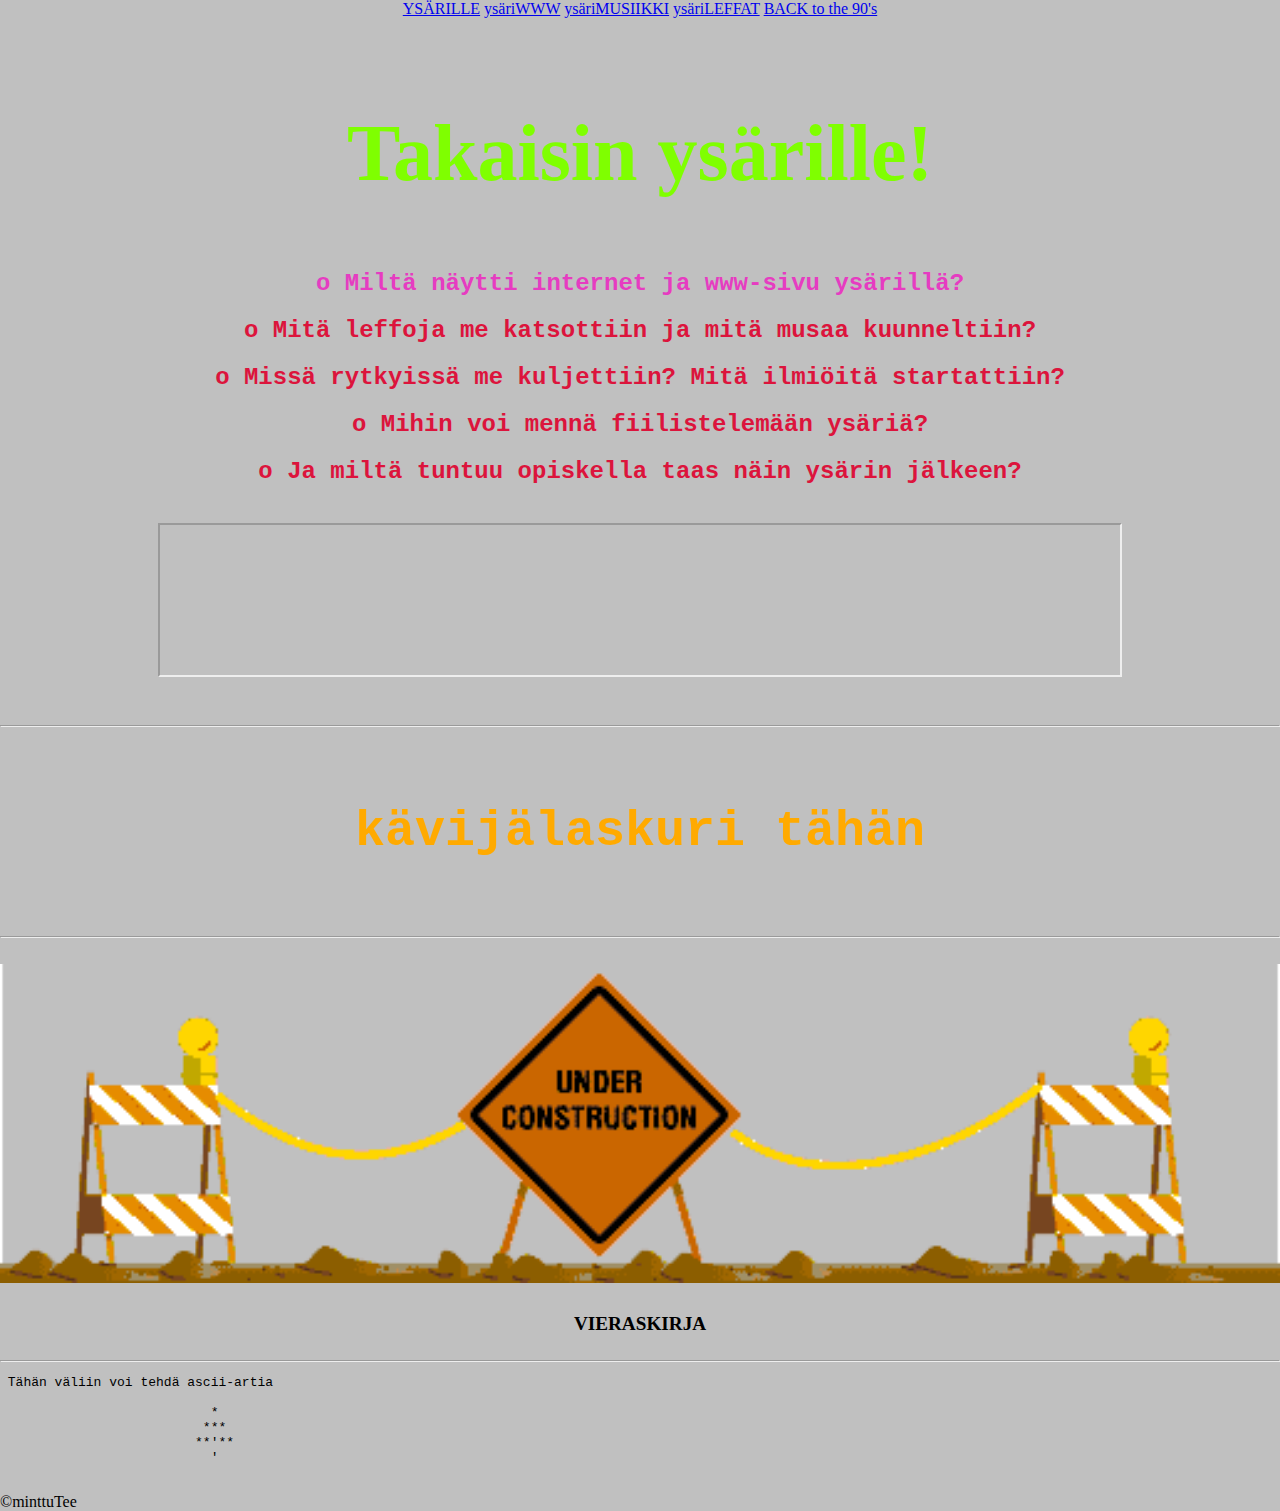
<file: index.html>
<!DOCTYPE html>
<html lang="fi">
    <head>
        <!-- koodisto -->
        <meta charset="utf-8">
        <meta name="author" content="minttuTee">
        <meta name="description" content="Musiikkia, leffoja, teemoja, opiskelua ysärihenkeen">
        <!-- skaalaa sivun eri resoluutioisille päätelaitteille-->
        <meta name="viewport" content="width=device-width, initial scale=1.0">
        <title>Ysäri</title>
        <!--linkki ulkoiseen tyylitiedostoon-->
        <link href="styles.css" rel="stylesheet">
        </head>
    <body class="keskitys" ></body>

        <main>
            
        <nav>
           <a href="index.html" class="sivulla">YSÄRILLE</a>
           <a href="90sWWW.html">ysäriWWW</a>
           <a href="90sMUSIIKKI.html">ysäriMUSIIKKI</a>
           <a href="90sLEFFAT.html">ysäriLEFFAT</a>
           <a href="BTT90s.html">BACK to the 90's</a>
        </nav>
<br><br>
        <h1>Takaisin ysärille!</h1> 
        <br>
        <h2 style="color:rgb(230, 60, 193)" class="keskitys" >
            o	Miltä näytti internet ja www-sivu ysärillä?
            </h2>
        <h2>o	Mitä leffoja me katsottiin ja mitä musaa kuunneltiin?</h2>
        <h2>o	Missä rytkyissä me kuljettiin? Mitä ilmiöitä startattiin?</h2>
        <h2>o	Mihin voi mennä fiilistelemään ysäriä?</h2>
        <h2>o	Ja miltä tuntuu opiskella taas näin ysärin jälkeen?</h2>
<br>
            <iframe src="https://matkallatutkintoon.blogspot.com/" title="opiskelublogi" width="75%">
            </iframe> 
             <br>
             <br>
             <br>
             <hr>
             <br>               
        <h3> kävijä&shy;laskuri tähän </h3>
            <br>
            <hr>
            <br>
            <img src="Images/underconstruction1.gif" alt="under construction" width="100%">
        <h4> VIERASKIRJA</h4>
        </main>
        <hr> <!-- poikkiviiva-->
        <footer class="vasen">
        <pre> Tähän väliin voi tehdä ascii-artia <!--pre näyttää juuri niinkuin on kirjoitettu, asetteluineen kaikkineen-->

                           *
                          ***   
                         **'**
                           '                                             
        </pre> 
        &copy;minttuTee
        </footer>
    </body>
</html>
</file>
<file: styles.css>
/* * {border: 2px lime solid;
padding: 10px;} /* jos näin alussa kaikki elementit tulee samanlaiseen latikkoon, * tarkoittaa kaikkea*/

@import url('https://fonts.googleapis.com/css2?family=Clicker+Script&family=Open+Sans:ital,wght@0,300..800;1,300..800&family=Permanent+Marker&display=swap');

body {
        background:#c0c0c0;
} 

h1 {    
        font-family: "Permanent Marker", cursive;
        color: chartreuse;
        font-size: 500%;
}

h2 {
        font-family: 'Courier New', Courier, monospace, "Clicker Script", cursive;
        color:crimson;
}

h3 {
        font-family: 'Courier New', Courier, monospace;
        font-size: 50px;
        color: #ffaa00;
}

h4 {
        font-size: larger;
}

p {font-family: 'Times New Roman', Times, serif, "Bitter", serif;}


#pupu {width: 100%;
        max-width: 500px ;

        border: solid 5px white; /* kehyksen muoto, leveys, väri*/
        border-radius: 50px;} /* pyöristys*/
        
/* aina ei ole selkeää mikä overraidaa minkä, eli pitää kokeilla. YLeissääntö: koodia luetaan ylhäältä alas, viimeisin määrittely jää voimaan*/

/* class-luokan määritys voi laitaaa sivulle niin monta kertaa kuin haluaa ja antaa mille tahansa elementille käytä class= */
.keskitys {margin:auto; /*lohkon keskitys, elementillä täytyy olla leveys että senpystyy keskittämään*/
text-align: center;}
.vasen {margin:auto;
        text-align:left;}

/* ID voi olla vain yhdessä paikassa per sivu, on yksilöivä, käytetään esim. lomakkeissa */

        color: #fbfc0b;
        font-family: 'Times New Roman', Times, serif, 'Gill Sans', 'Gill Sans MT', Calibri, 'Trebuchet MS', sans-serif;
        font-size:larger;} 
/* laita tyylitiedostoon kaikki mikä toistuu samanlaisena kaikilla sivuilla, tee html:ään yksittäisten sivujen muutokset*/

main {width:100%; /*suhteellinen leveys*/
      max-width: 1000px; /* maksimileveys */
      margin: auto; /* lohkon keskitys*/
      background-color: rgba(188, 188, 189, 0.404); /* laita läpinäkyvyyttä*/
      padding: 50px;
    }
</file>
